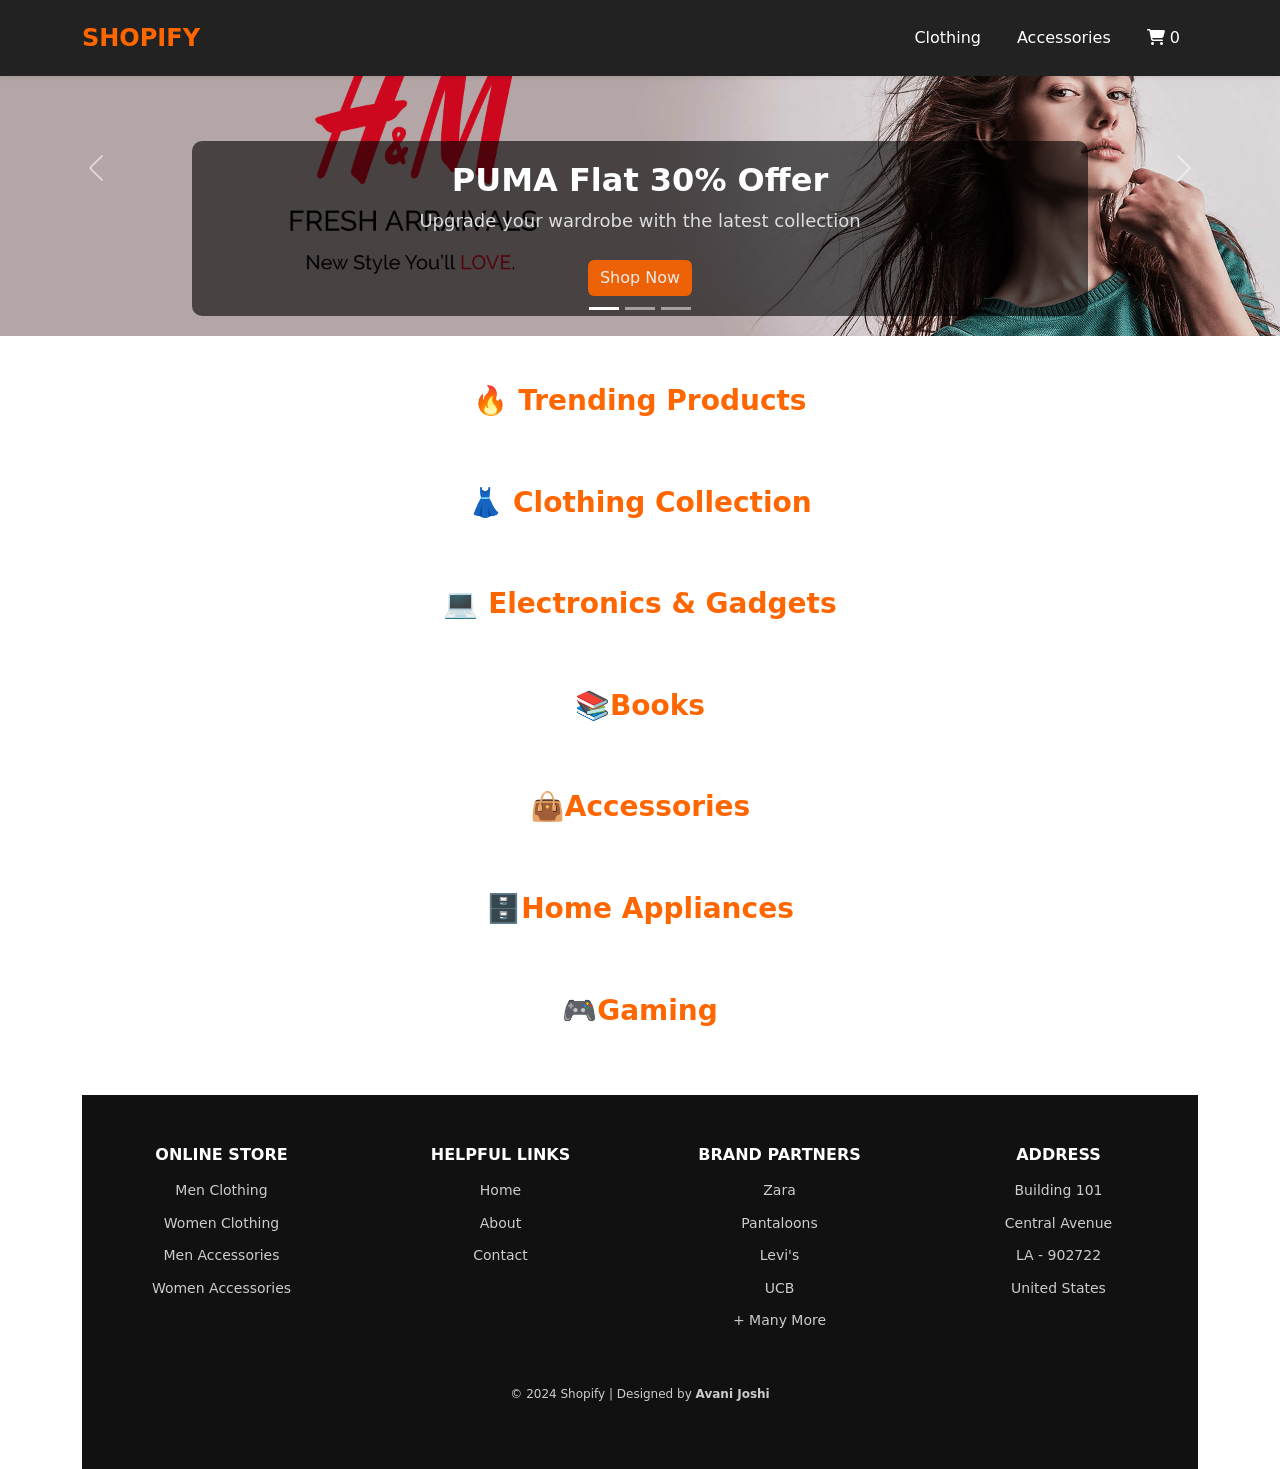
<file: ecommerce/src/main/resources/static/index.html>
<!DOCTYPE html>
<html lang="en">

<head>
    <meta charset="UTF-8" />
    <meta name="viewport" content="width=device-width, initial-scale=1.0" />
    <title>Shoplane | Premium eCommerce</title>

    <!-- Bootstrap CSS -->
    <link rel="stylesheet" href="https://cdn.jsdelivr.net/npm/bootstrap@5.3.0/dist/css/bootstrap.min.css" />

    <!-- Custom CSS -->
    <link rel="stylesheet" href="style.css" />

    <!-- FontAwesome Icons -->
    <link rel="stylesheet" href="https://cdnjs.cloudflare.com/ajax/libs/font-awesome/6.4.2/css/all.min.css" />
</head>

<body>
    <!-- NAVBAR -->
    <nav class="navbar navbar-expand-lg navbar-light bg-white shadow-sm">
        <div class="container">
            <a class="navbar-brand fw-bold" href="#">SHOPIFY</a>
            <button class="navbar-toggler" type="button" data-bs-toggle="collapse" data-bs-target="#navbarNav">
                <span class="navbar-toggler-icon"></span>
            </button>
            <div class="collapse navbar-collapse" id="navbarNav">
                <ul class="navbar-nav ms-auto">
                    <li class="nav-item"><a class="nav-link" href="#">Clothing</a></li>
                    <li class="nav-item">
                        <a class="nav-link" href="#">Accessories</a>
                    </li>
                    <!-- Cart Icon in Navbar -->
                    <li class="nav-item">
                        <a class="nav-link" href="cart.html">
                            <i class="fas fa-shopping-cart"></i>
                            <span class="cart-badge">0</span>
                            <!-- Ensure this span exists -->
                        </a>
                    </li>
                </ul>
            </div>
        </div>
    </nav>

    <!-- HERO BANNER: CAROUSEL -->
    <div id="heroCarousel" class="carousel slide" data-bs-ride="carousel">
        <div class="carousel-indicators">
            <button type="button" data-bs-target="#heroCarousel" data-bs-slide-to="0" class="active"></button>
            <button type="button" data-bs-target="#heroCarousel" data-bs-slide-to="1"></button>
            <button type="button" data-bs-target="#heroCarousel" data-bs-slide-to="2"></button>
        </div>

        <div class="carousel-inner">
            <!-- Banner 1 -->
            <div class="carousel-item active">
                <img src="img/img1.png" class="d-block w-100" alt="Fashion" />
                <div class="carousel-caption">
                    <h2>PUMA Flat 30% Offer</h2>
                    <p>Upgrade your wardrobe with the latest collection</p>
                    <a href="#" class="btn btn-primary">Shop Now</a>
                </div>
            </div>

            <!-- Banner 2 -->
            <div class="carousel-item">
                <img src="img/img2.png" class="d-block w-100" alt="Shoes" />
                <div class="carousel-caption">
                    <h2>Exclusive Footwear Collection</h2>
                    <p>Get the best deals on top brands</p>
                    <a href="#" class="btn btn-primary">Shop Now</a>
                </div>
            </div>

            <!-- Banner 3 -->
            <div class="carousel-item">
                <img src="img/img3.png" class="d-block w-100" alt="Watches" />
                <div class="carousel-caption">
                    <h2>Luxury Watches Collection</h2>
                    <p>Stylish and premium designs for all occasions</p>
                    <a href="#" class="btn btn-primary">Shop Now</a>
                </div>
            </div>
        </div>

        <!-- Carousel Navigation -->
        <button class="carousel-control-prev" type="button" data-bs-target="#heroCarousel" data-bs-slide="prev">
            <span class="carousel-control-prev-icon"></span>
        </button>
        <button class="carousel-control-next" type="button" data-bs-target="#heroCarousel" data-bs-slide="next">
            <span class="carousel-control-next-icon"></span>
        </button>
    </div>

    <!-- PRODUCT GRID -->
    <!-- PRODUCT CATEGORIES -->
    <div class="container mt-5">
        <!-- Trending Products -->
        <h2 class="section-title">🔥 Trending Products</h2>
        <div id="trending-products" class="row"></div>

        <!-- Clothing -->
        <h2 class="section-title mt-5">👗 Clothing Collection</h2>
        <div id="clothing-products" class="row"></div>

        <!-- Electronics -->
        <h2 class="section-title mt-5">💻 Electronics & Gadgets</h2>
        <div id="electronics-products" class="row"></div>

    <!-- Books -->
        <h2 class="section-title mt-5">📚Books</h2>
        <div id="Books" class="row"></div>

    <!-- Accessories -->
        <h2 class="section-title mt-5">👜Accessories</h2>
        <div id="Accessories-products" class="row"></div>

    <!-- Home Appliances -->
        <h2 class="section-title mt-5">🗄️Home Appliances</h2>
        <div id="HomeAppliances-products" class="row"></div>

    <!-- Gaming -->
        <h2 class="section-title mt-5">🎮Gaming</h2>
        <div id="Gaming-products" class="row"></div>

    <!-- FOOTER -->
    <footer class="footer mt-5">
        <div class="container">
            <div class="row">
                <!-- Online Store -->
                <div class="col-md-3">
                    <h5>ONLINE STORE</h5>
                    <ul class="footer-list">
                        <li><a href="#">Men Clothing</a></li>
                        <li><a href="#">Women Clothing</a></li>
                        <li><a href="#">Men Accessories</a></li>
                        <li><a href="#">Women Accessories</a></li>
                    </ul>
                </div>

                <!-- Helpful Links -->
                <div class="col-md-3">
                    <h5>HELPFUL LINKS</h5>
                    <ul class="footer-list">
                        <li><a href="#">Home</a></li>
                        <li><a href="#">About</a></li>
                        <li><a href="#">Contact</a></li>
                    </ul>
                </div>

                <!-- Brand Partners -->
                <div class="col-md-3">
                    <h5>BRAND PARTNERS</h5>
                    <ul class="footer-list">
                        <li>Zara</li>
                        <li>Pantaloons</li>
                        <li>Levi's</li>
                        <li>UCB</li>
                        <li>+ Many More</li>
                    </ul>
                </div>

                <!-- Address -->
                <div class="col-md-3">
                    <h5>ADDRESS</h5>
                    <ul class="footer-list">
                        <li>Building 101</li>
                        <li>Central Avenue</li>
                        <li>LA - 902722</li>
                        <li>United States</li>
                    </ul>
                </div>
            </div>
        </div>
        <!-- Copyright Section -->
        <div class="row mt-4">
            <div class="col-12 text-center">
                <p class="copyright">
                    © 2024 Shopify | Designed by <strong>Avani Joshi</strong>
                </p>
            </div>
        </div>
    </footer>

    <!-- Product Card Example -->

    <!-- JavaScript & Bootstrap -->
    <script src="api.js"></script>
    <script src="cart.js"></script>
    <script src="https://cdn.jsdelivr.net/npm/bootstrap@5.3.0/dist/js/bootstrap.bundle.min.js"></script>

    <script>
        loadProducts();
    </script>
</body>

</html>
</file>
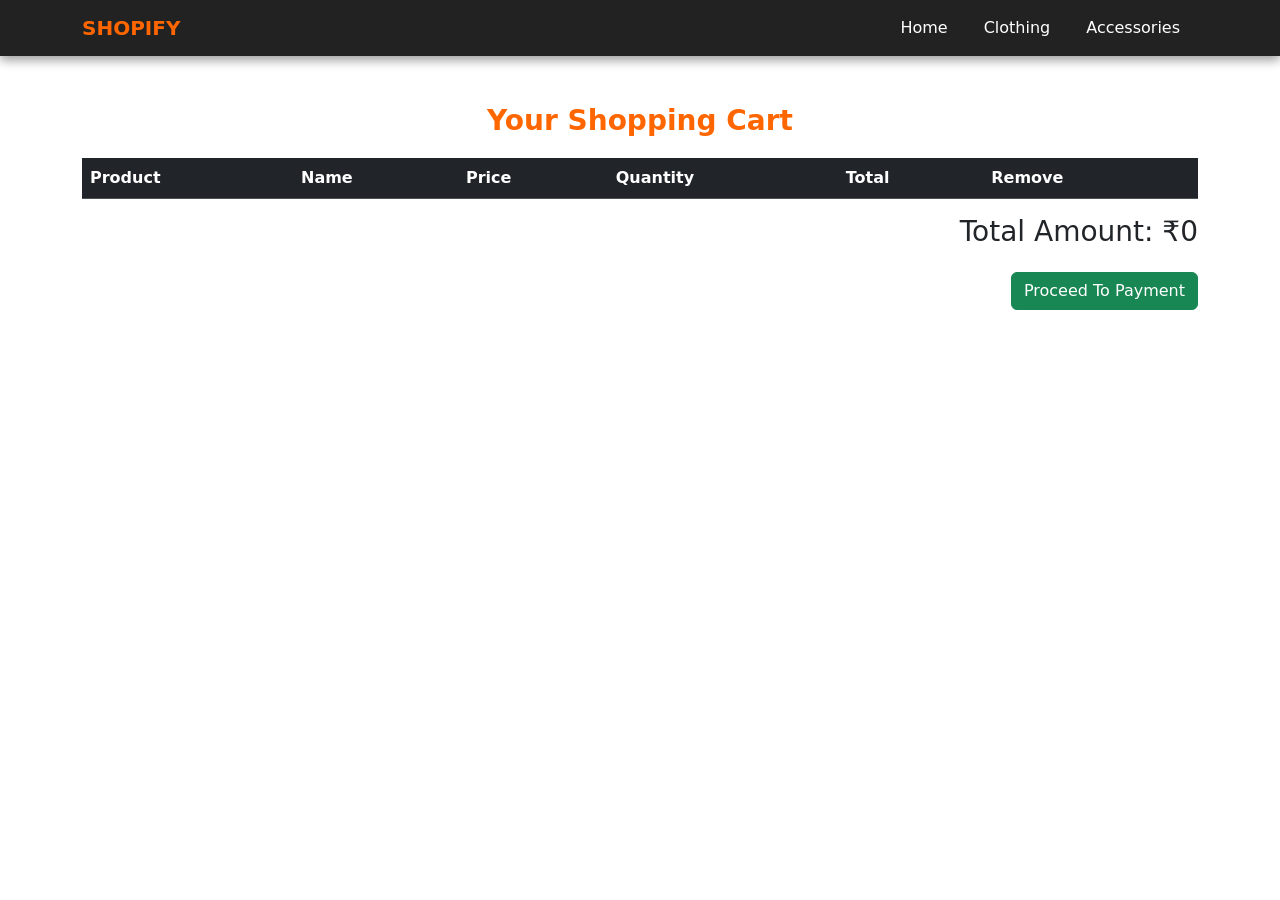
<file: ecommerce/src/main/resources/static/cart.html>
<!DOCTYPE html>
<html lang="en">

<head>
    <meta charset="UTF-8" />
    <meta name="viewport" content="width=device-width, initial-scale=1.0" />
    <title>Shopify | Cart</title>

    <link rel="stylesheet" href="style.css" />
    <link rel="stylesheet" href="https://cdn.jsdelivr.net/npm/bootstrap@5.3.0/dist/css/bootstrap.min.css" />
</head>

<body>
    <nav class="navbar navbar-expand-lg navbar-dark">
        <div class="container">
            <a class="navbar-brand fw-bold" href="index.html">SHOPIFY</a>
            <button class="navbar-toggler" type="button" data-bs-toggle="collapse" data-bs-target="#navbarNav">
                <span class="navbar-toggler-icon"></span>
            </button>
            <div class="collapse navbar-collapse" id="navbarNav">
                <ul class="navbar-nav ms-auto">
                    <li class="nav-item">
                        <a class="nav-link" href="index.html">Home</a>
                    </li>
                    <li class="nav-item">
                        <a class="nav-link" href="#">Clothing</a>
                    </li>
                    <li class="nav-item">
                        <a class="nav-link" href="#">Accessories</a>
                    </li>
                </ul>
            </div>
        </div>
    </nav>

    <div class="container mt-5">
        <h2 class="section-title">Your Shopping Cart</h2>
        <table class="table table-dark">
            <thead>
                <tr>
                    <th>Product</th>
                    <th>Name</th>
                    <th>Price</th>
                    <th>Quantity</th>
                    <th>Total</th>
                    <th>Remove</th>
                </tr>
            </thead>
            <tbody id="cart-items"></tbody>
        </table>

        <h3 class="text-end">Total Amount: ₹<span id="total-amount">0</span></h3>
        <button class="btn btn-success float-end mt-3" onclick="checkout()">
            Proceed To Payment
        </button>
    </div>

    <script src="cart.js"></script>
</body>

</html>
</file>
<file: ecommerce/src/main/resources/static/style.css>
/* =======================
    Global Theme Colors
   ======================= */
:root {
    --primary-color: #ff6600;
    /* Vibrant Orange */
    --secondary-color: #111;
    /* Dark Gray Background */
    --text-color: #ddd;
    /* Light Text */
    --footer-text: #ccc;
    /* Footer Text (Improved) */
    --hover-color: #ff8533;
    /* Lighter Orange */
    --white: #fff;
    /* White Text */
    --navbar-bg: #222;
    /* Slightly lighter for navbar */
}

/* =======================
        Navbar Styling (Fixed)
       ======================= */
.navbar {
    background: var(--navbar-bg) !important;
    /* Ensures visibility */
    padding: 15px 20px;
    box-shadow: 0px 4px 10px rgba(0, 0, 0, 0.4);
    /* Adds slight elevation */
    z-index: 1000;
    /* Ensures navbar stays on top */
    position: fixed;
    width: 100%;
    top: 0;
    left: 0;
}

.navbar-brand {
    font-size: 24px;
    font-weight: bold;
    color: var(--primary-color) !important;
}

.nav-link {
    font-size: 16px;
    font-weight: 500;
    color: var(--white) !important;
    margin: 0 10px;
    transition: color 0.3s ease-in-out;
}

.nav-link:hover {
    color: var(--hover-color) !important;
}

/* Fix navbar toggler icon visibility */
.navbar-toggler {
    border: none;
}

.navbar-toggler-icon {
    filter: invert(1);
    /* Makes toggler icon visible */
}

/* =======================
        Hero Section (Carousel)
       ======================= */
#heroCarousel .carousel-caption {
    background: rgba(0, 0, 0, 0.6);
    padding: 20px;
    border-radius: 10px;
}

.carousel-caption h2 {
    font-size: 32px;
    font-weight: bold;
    color: var(--white);
}

.carousel-caption p {
    font-size: 18px;
    color: var(--text-color);
}

.carousel-caption .btn {
    margin-top: 10px;
    background: var(--primary-color);
    border: none;
    color: var(--white);
    transition: all 0.3s ease-in-out;
}

.carousel-caption .btn:hover {
    background: var(--hover-color);
}

/* Ensure all carousel images are the same height without cropping */
/* Ensure all carousel images have the same height and cover the container */

/* Make the carousel container flexible to adjust to image height */

/* =======================
        Product Section
       ======================= */
.section-title {
    text-align: center;
    font-size: 28px;
    font-weight: 600;
    margin-bottom: 20px;
    color: var(--primary-color);
}

/* Product Cards */
.card {
    transition: all 0.3s ease-in-out;
    border: none;
    border-radius: 10px;
    background: var(--secondary-color);
    color: var(--text-color);
    box-shadow: 0px 4px 8px rgba(255, 102, 0, 0.2);
    /* Adds slight orange glow */
    overflow: hidden;
    position: relative;
}

.card:hover {
    transform: scale(1.05);
    box-shadow: 0px 10px 15px rgba(255, 102, 0, 0.3);
}

/* Product Image */
.card-img-top {
    transition: transform 0.3s ease-in-out;
    width: 100%;
    height: 200px;
    object-fit: cover;
}

.card:hover .card-img-top {
    transform: scale(1.1);
}

/* Add to Cart Button */
.btn-primary {
    background: var(--primary-color);
    border: none;
    opacity: 0.9;
    transition: all 0.3s ease-in-out;
}

.card:hover .btn-primary {
    opacity: 1;
    transform: translateY(-3px);
}

.btn-primary:hover {
    background: var(--hover-color);
}

/* =======================
        Footer Styling (Enhanced)
       ======================= */
.footer {
    background: var(--secondary-color);
    color: var(--footer-text);
    padding: 50px 0;
    font-size: 14px;
    text-align: center;
    /* Ensures alignment */
}

.footer h5 {
    font-size: 16px;
    font-weight: bold;
    margin-bottom: 15px;
    text-transform: uppercase;
    color: var(--white);
}

.footer-list {
    list-style: none;
    padding: 0;
    margin: 0;
}

.footer-list li {
    margin-bottom: 10px;
    color: var(--footer-text);
    line-height: 1.6;
}

.footer-list a {
    color: var(--footer-text);
    text-decoration: none;
    transition: color 0.3s ease-in-out;
}

.footer-list a:hover {
    color: var(--primary-color);
}

/* Copyright */
.footer .copyright {
    text-align: center;
    width: 100%;
    margin-top: 20px;
    font-size: 12px;
    color: var(--footer-text);
}
</file>
